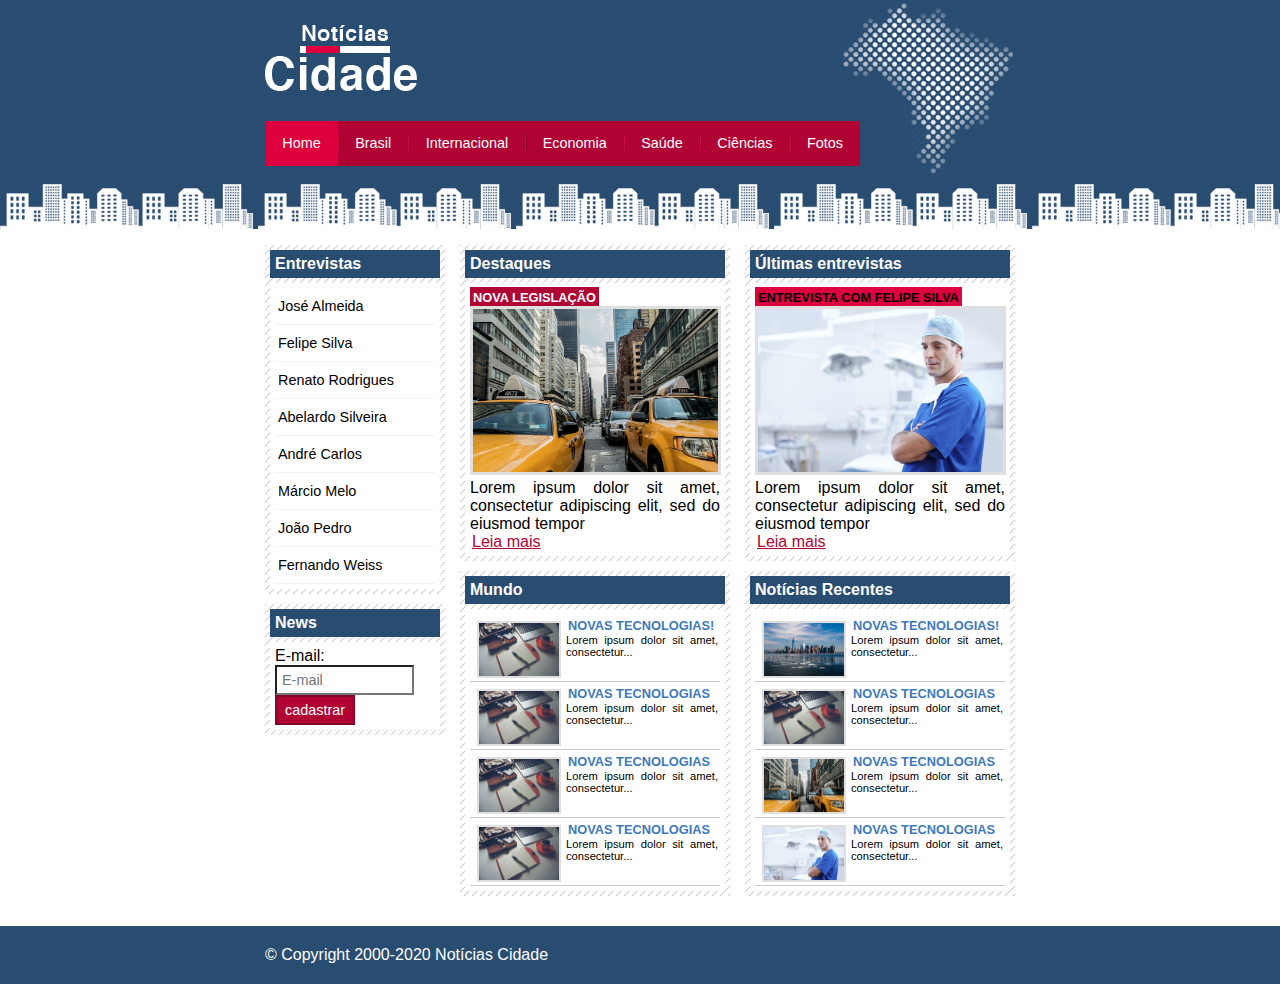
<file: NOTICIAS CIDADE/index.html>
<!DOCTYPE html>
<html lang="pt-br">
<head>
	<meta charset="utf-8">
	<title>Notícias Cidade - O seu site de notícias</title>
	<!-- Estilo Customizado -->
	<link rel="stylesheet" type="text/css" href="estilo.css">
</head>
<body id="tres-colunas" class="home">
	<!-- Início do container -->
	<div id="container">
		<!-- Início topo -->
		<div id="topo">
			<h1 class="logo">Notícias Cidade</h1>
			<ul id="navegacao">
				<li class="primeiro"><a id="home" href="index.html">Home</a></li>
				<li><a id="Brasil" href="Brasil.html">Brasil</a></li>
				<li><a id="Internacional" href="Internacional.html">Internacional</a></li>
				<li><a id="Economia" href="Economia.html">Economia</a></li>
				<li><a id="Saude" href="Saude.html">Saúde</a></li>
				<li><a id="Ciencias" href="Ciencias.html">Ciências</a></li>
				<li><a id="Fotos" href="Fotos.html">Fotos</a></li>
			</ul>
		</div><!--Fim topo-->

		<!-- Início conteudo -->
		<div id="conteudo">
			<div id="primario">
				<div class="caixa destaque"><!-- Início conteudo-->
					<h2>Destaques</h2>
					<div class="caixa-conteudo">
						<h3>Nova legislação</h3>
						<img class="imagem-principal" src="_imagens/taxi.jpg" width="100%">
						<p>
							Lorem ipsum dolor sit amet, consectetur 
							adipiscing elit, sed do eiusmod tempor
						</p>
						<a href="nova-legislacao.html">Leia mais</a>
					</div>
				</div><!--Fim conteudo-->
				<div class="caixa"><!-- Início conteudo-->
					<h2>Mundo</h2>
					<div class="caixa-conteudo">
						<ul id="lista-noticias">
							<li>
								<a href="" >
									<img src="_imagens/tecnologia.jpg" width="80">
									<h3>Novas tecnologias!</h3>
									<p>Lorem ipsum dolor sit amet, consectetur...</p>
								</a>
							</li>
							<li>
								<a href="" >
									<img src="_imagens/tecnologia.jpg" width="80">
									<h3>Novas tecnologias</h3>
									<p>Lorem ipsum dolor sit amet, consectetur...</p>
								</a>
							</li>
							<li>
								<a href="" >
									<img src="_imagens/tecnologia.jpg" width="80">
									<h3>Novas tecnologias</h3>
									<p>Lorem ipsum dolor sit amet, consectetur...</p>
								</a>
							</li>
							<li>
								<a href="" >
									<img src="_imagens/tecnologia.jpg" width="80">
									<h3>Novas tecnologias</h3>
									<p>Lorem ipsum dolor sit amet, consectetur...</p>
								</a>
							</li>
							
						</ul>
					</div>
				</div><!--Fim conteudo-->
			</div>
				
			<div id="secundario">
				<div class="caixa entrevista"><!-- Início conteudo-->
					<h2>Últimas entrevistas</h2>
					<div class="caixa-conteudo">
						<h3>Entrevista com Felipe Silva</h3>
						<img class="imagem-principal" src="_imagens/doutor.jpg" width="100%">
						<p>
							Lorem ipsum dolor sit amet, consectetur 
							adipiscing elit, sed do eiusmod tempor
						</p>
						<a href="#">Leia mais</a>
					</div>
				</div><!--Fim conteudo-->
				<div class="caixa"><!-- Início conteudo-->
					<h2>Notícias Recentes</h2>
					<div class="caixa-conteudo">
						<ul id="lista-noticias">
							<li>
								<a href="" >
									<img src="_imagens/cidade.jpg" width="80">
									<h3>Novas tecnologias!</h3>
									<p>Lorem ipsum dolor sit amet, consectetur...</p>
								</a>
							</li>
							<li>
								<a href="" >
									<img src="_imagens/tecnologia.jpg" width="80">
									<h3>Novas tecnologias</h3>
									<p>Lorem ipsum dolor sit amet, consectetur...</p>
								</a>
							</li>
							<li>
								<a href="" >
									<img src="_imagens/taxi.jpg" width="80">
									<h3>Novas tecnologias</h3>
									<p>Lorem ipsum dolor sit amet, consectetur...</p>
								</a>
							</li>
							<li>
								<a href="" >
									<img src="_imagens/doutor.jpg" width="80">
									<h3>Novas tecnologias</h3>
									<p>Lorem ipsum dolor sit amet, consectetur...</p>
								</a>
							</li>
							
						</ul>
					</div>
				</div><!--Fim conteudo-->
			</div>
			<!--Inicio Barra lateral-->
			<div id="lateral">
				<div class="caixa">
					<h2>Entrevistas</h2>
					<div class="caixa-conteudo">
						<ul>
							<li><a href="#">José Almeida</a></li>
							<li><a href="#">Felipe Silva</a></li>
							<li><a href="#">Renato Rodrigues</a></li>
							<li><a href="#">Abelardo Silveira</a></li>
							<li><a href="#">André Carlos</a></li>
							<li><a href="#">Márcio Melo</a></li>
							<li><a href="#">João Pedro</a></li>
							<li><a href="#">Fernando Weiss</a></li>
						</ul>
					</div>
				</div>
				<div class="caixa">
					<h2>News</h2>
					<div class="caixa-conteudo">
						<font>
							<div>
								<label for="email">E-mail:</label>
								<input type="text" name="email" id="email" placeholder="E-mail">
							</div>
							<div>
								<input class="submit" type="submit" value="cadastrar">
							</div>
						</font>
					</div>
				</div>
			</div><!--Fim Barra Lateral-->
		</div><!-- Fim conteudo -->
	</div><!--Fim do container-->
	<div id="container-rodape" style="clear:both;">
		<div id="rodape">
			&copy; Copyright 2000-2020 Notícias Cidade
		</div>
	</div>
</body>
</html>
</file>
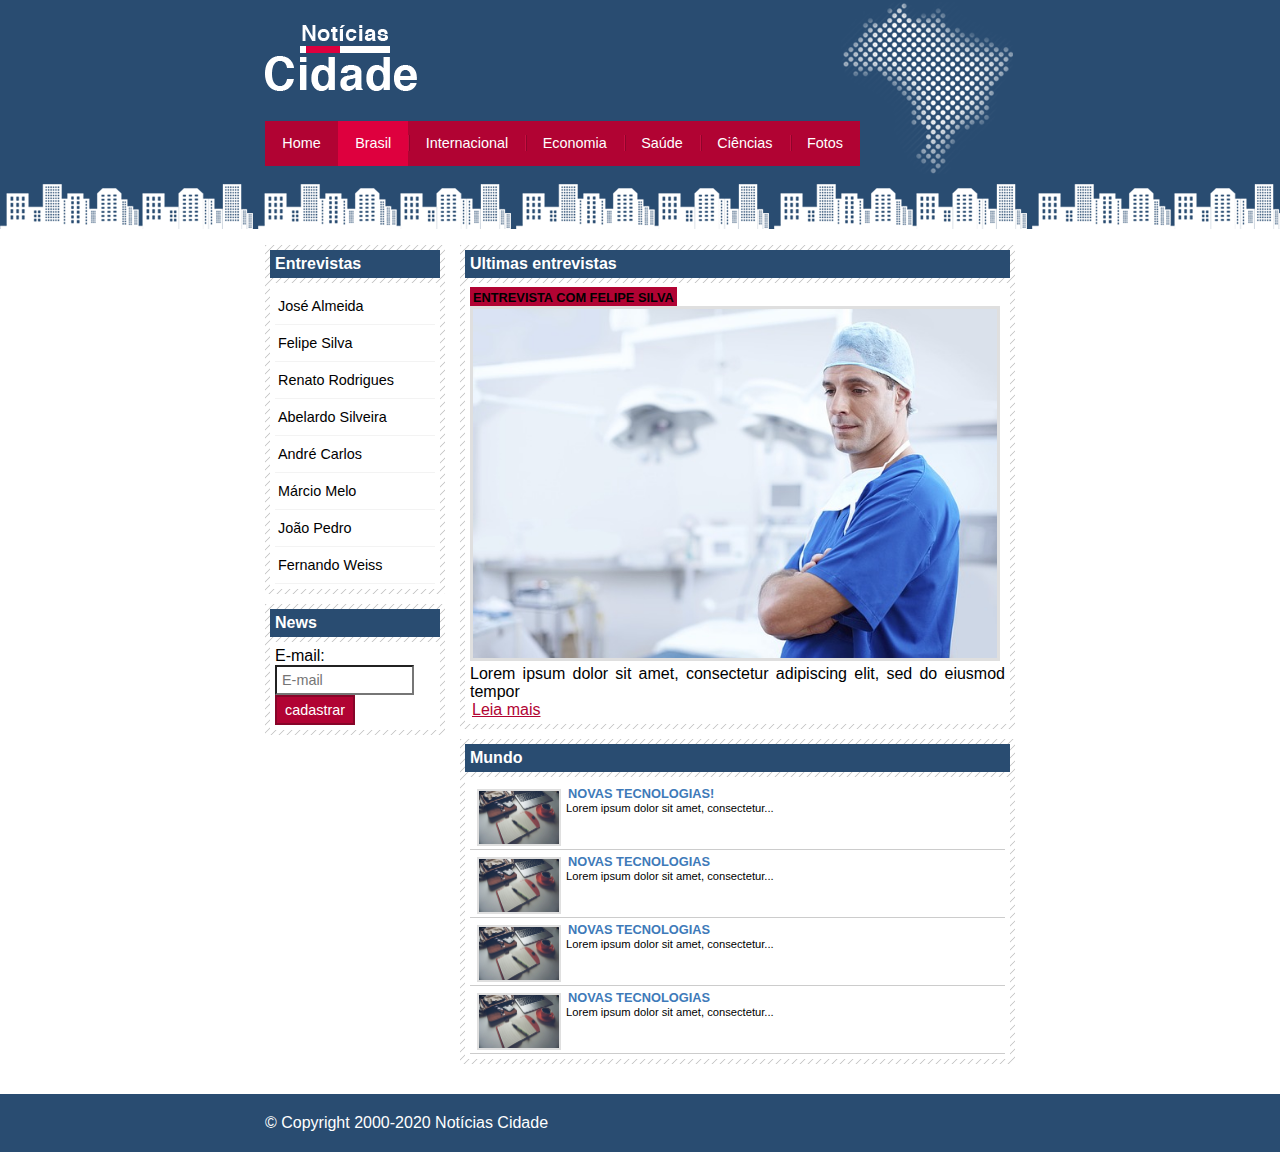
<file: NOTICIAS CIDADE/Brasil.html>
<!DOCTYPE html>
<html lang="pt-br">
<head>
	<meta charset="utf-8">
	<title>Notícias Cidade - O seu site de notícias</title>
	<!-- Estilo Customizado -->
	<link rel="stylesheet" type="text/css" href="estilo.css">
</head>
<body id="duas-colunas" class="Brasil">
	<!-- Início do container -->
	<div id="container">
		<!-- Início topo -->
		<div id="topo">
			<h1 class="logo">Notícias Cidade</h1>
			<ul id="navegacao">
				<li class="primeiro"><a id="home" href="index.html">Home</a></li>
				<li><a id="Brasil" href="Brasil.html">Brasil</a></li>
				<li><a id="Internacional" href="Internacional.html">Internacional</a></li>
				<li><a id="Economia" href="Economia.html">Economia</a></li>
				<li><a id="Saude" href="Saude.html">Saúde</a></li>
				<li><a id="Ciencias" href="Ciencias.html">Ciências</a></li>
				<li><a id="Fotos" href="Fotos.html">Fotos</a></li>
			</ul>
		</div><!--Fim topo-->

		<!-- Início conteudo -->
		<div id="conteudo">
			<div id="primario">
				<div class="caixa destaque"><!-- Início conteudo-->
					<h2>Ultimas entrevistas</h2>
					<div class="caixa-conteudo">
						<h3 id="titulo-brasil">Entrevista com Felipe Silva</h3>
						<img class="imagem-principal" src="_imagens/doutor.jpg" width="100%">
						<p>
							Lorem ipsum dolor sit amet, consectetur 
							adipiscing elit, sed do eiusmod tempor
						</p>
						<a href="#">Leia mais</a>
					</div>
				</div><!--Fim conteudo-->
				<div class="caixa"><!-- Início conteudo-->
					<h2>Mundo</h2>
					<div class="caixa-conteudo">
						<ul id="lista-noticias">
							<li>
								<a href="" >
									<img src="_imagens/tecnologia.jpg" width="80">
									<h3>Novas tecnologias!</h3>
									<p>Lorem ipsum dolor sit amet, consectetur...</p>
								</a>
							</li>
							<li>
								<a href="" >
									<img src="_imagens/tecnologia.jpg" width="80">
									<h3>Novas tecnologias</h3>
									<p>Lorem ipsum dolor sit amet, consectetur...</p>
								</a>
							</li>
							<li>
								<a href="" >
									<img src="_imagens/tecnologia.jpg" width="80">
									<h3>Novas tecnologias</h3>
									<p>Lorem ipsum dolor sit amet, consectetur...</p>
								</a>
							</li>
							<li>
								<a href="" >
									<img src="_imagens/tecnologia.jpg" width="80">
									<h3>Novas tecnologias</h3>
									<p>Lorem ipsum dolor sit amet, consectetur...</p>
								</a>
							</li>
							
						</ul>
					</div>
				</div><!--Fim conteudo-->
			</div>
			<div id="lateral"><!--Inicio Barra lateral-->
				<div class="caixa">
					<h2>Entrevistas</h2>
					<div class="caixa-conteudo">
						<ul>
							<li><a href="#">José Almeida</a></li>
							<li><a href="#">Felipe Silva</a></li>
							<li><a href="#">Renato Rodrigues</a></li>
							<li><a href="#">Abelardo Silveira</a></li>
							<li><a href="#">André Carlos</a></li>
							<li><a href="#">Márcio Melo</a></li>
							<li><a href="#">João Pedro</a></li>
							<li><a href="#">Fernando Weiss</a></li>
						</ul>
					</div>
				</div>
				<div class="caixa">
					<h2>News</h2>
					<div class="caixa-conteudo">
						<font>
							<div>
								<label for="email">E-mail:</label>
								<input type="text" name="email" id="email" placeholder="E-mail">
							</div>
							<div>
								<input class="submit" type="submit" value="cadastrar">
							</div>
						</font>
					</div>
				</div>
			</div><!--Fim Barra Lateral-->
		</div><!-- Fim conteudo -->
	</div><!--Fim do container-->
	<div id="container-rodape" style="clear:both;">
		<div id="rodape">
			&copy; Copyright 2000-2020 Notícias Cidade
		</div>
	</div>
</body>
</html>
</file>
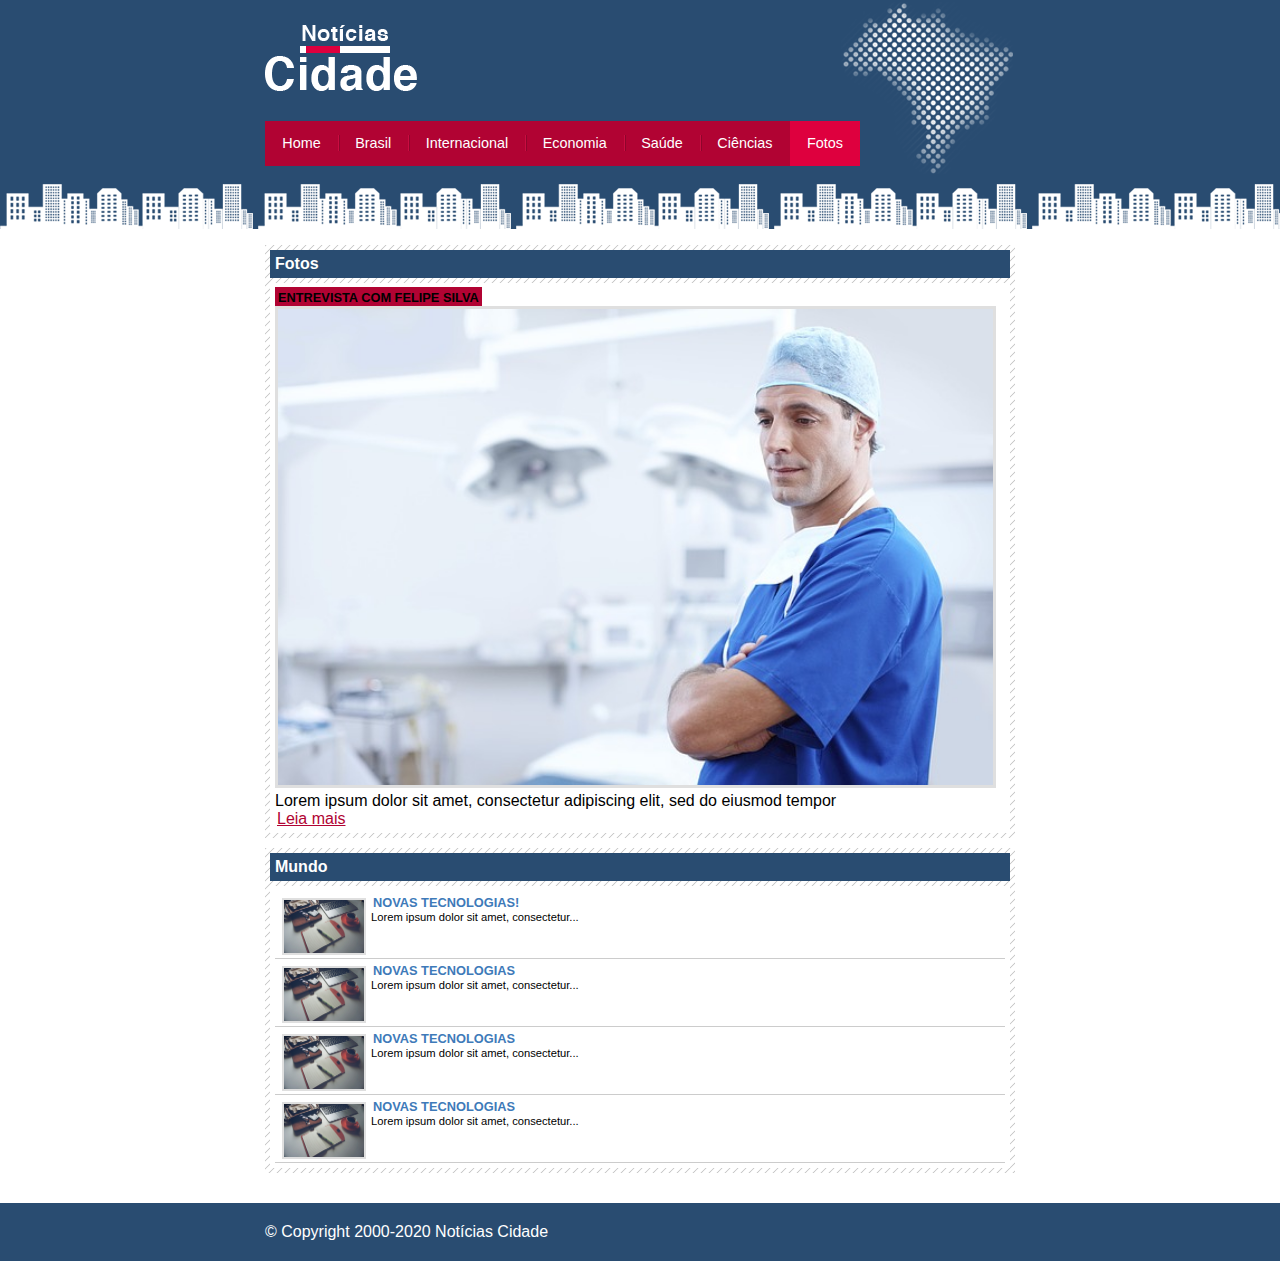
<file: NOTICIAS CIDADE/Fotos.html>
<!DOCTYPE html>
<html lang="pt-br">
<head>
	<meta charset="utf-8">
	<title>Notícias Cidade - O seu site de notícias</title>
	<!-- Estilo Customizado -->
	<link rel="stylesheet" type="text/css" href="estilo.css">
</head>
<body id="uma-colunas" class="Fotos">
	<!-- Início do container -->
	<div id="container">
		<!-- Início topo -->
		<div id="topo">
			<h1 class="logo">Notícias Cidade</h1>
			<ul id="navegacao">
				<li class="primeiro"><a id="home" href="index.html">Home</a></li>
				<li><a id="Brasil" href="Brasil.html">Brasil</a></li>
				<li><a id="Internacional" href="Internacional.html">Internacional</a></li>
				<li><a id="Economia" href="Economia.html">Economia</a></li>
				<li><a id="Saude" href="Saude.html">Saúde</a></li>
				<li><a id="Ciencias" href="Ciencias.html">Ciências</a></li>
				<li><a id="Fotos" href="Fotos.html">Fotos</a></li>
			</ul>
		</div><!--Fim topo-->

		<!-- Início conteudo -->
		<div id="conteudo">
			<div id="primario">
				<div class="caixa destaque"><!-- Início conteudo-->
					<h2>Fotos</h2>
					<div class="caixa-conteudo">
						<h3 id="titulo-brasil">Entrevista com Felipe Silva</h3>
						<img class="imagem-principal" src="_imagens/doutor.jpg" width="100%">
						<p>
							Lorem ipsum dolor sit amet, consectetur 
							adipiscing elit, sed do eiusmod tempor
						</p>
						<a href="#">Leia mais</a>
					</div>
				</div><!--Fim conteudo-->
				<div class="caixa"><!-- Início conteudo-->
					<h2>Mundo</h2>
					<div class="caixa-conteudo">
						<ul id="lista-noticias">
							<li>
								<a href="" >
									<img src="_imagens/tecnologia.jpg" width="80">
									<h3>Novas tecnologias!</h3>
									<p>Lorem ipsum dolor sit amet, consectetur...</p>
								</a>
							</li>
							<li>
								<a href="" >
									<img src="_imagens/tecnologia.jpg" width="80">
									<h3>Novas tecnologias</h3>
									<p>Lorem ipsum dolor sit amet, consectetur...</p>
								</a>
							</li>
							<li>
								<a href="" >
									<img src="_imagens/tecnologia.jpg" width="80">
									<h3>Novas tecnologias</h3>
									<p>Lorem ipsum dolor sit amet, consectetur...</p>
								</a>
							</li>
							<li>
								<a href="" >
									<img src="_imagens/tecnologia.jpg" width="80">
									<h3>Novas tecnologias</h3>
									<p>Lorem ipsum dolor sit amet, consectetur...</p>
								</a>
							</li>
							
						</ul>
					</div>
				</div><!--Fim conteudo-->
			</div>
		</div><!-- Fim conteudo -->
	</div><!--Fim do container-->
	<div id="container-rodape" style="clear:both;">
		<div id="rodape">
			&copy; Copyright 2000-2020 Notícias Cidade
		</div>
	</div>
</body>
</html>
</file>
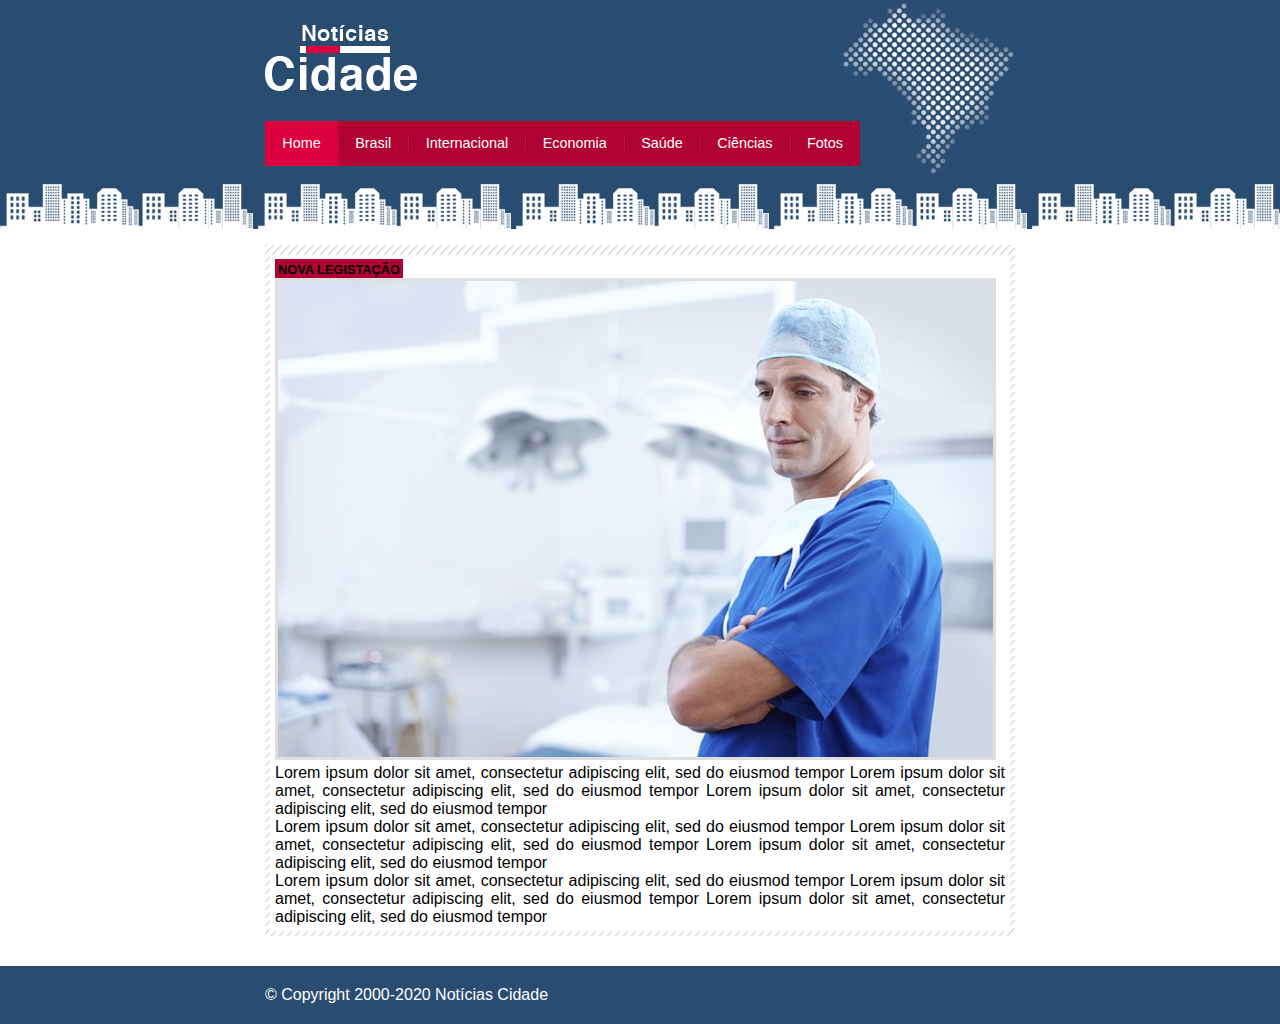
<file: NOTICIAS CIDADE/nova-legislacao.html>
<!DOCTYPE html>
<html lang="pt-br">
<head>
	<meta charset="utf-8">
	<title>Notícias Cidade - O seu site de notícias</title>
	<!-- Estilo Customizado -->
	<link rel="stylesheet" type="text/css" href="estilo.css">
</head>
<body id="uma-colunas" class="home">
	<!-- Início do container -->
	<div id="container">
		<!-- Início topo -->
		<div id="topo">
			<h1 class="logo">Notícias Cidade</h1>
			<ul id="navegacao">
				<li class="primeiro"><a id="home" href="index.html">Home</a></li>
				<li><a id="Brasil" href="Brasil.html">Brasil</a></li>
				<li><a id="Internacional" href="Internacional.html">Internacional</a></li>
				<li><a id="Economia" href="Economia.html">Economia</a></li>
				<li><a id="Saude" href="Saude.html">Saúde</a></li>
				<li><a id="Ciencias" href="Ciencias.html">Ciências</a></li>
				<li><a id="Fotos" href="Fotos.html">Fotos</a></li>
			</ul>
		</div><!--Fim topo-->

		<!-- Início conteudo -->
		<div id="conteudo">
			<div id="primario">
				<div class="caixa destaque"><!-- Início conteudo-->
					
					<div class="caixa-conteudo">
						<h3 id="titulo-brasil">Nova Legistação</h3>
						<img class="imagem-principal" src="_imagens/doutor.jpg" width="100%">
						<p>
							Lorem ipsum dolor sit amet, consectetur 
							adipiscing elit, sed do eiusmod tempor
							Lorem ipsum dolor sit amet, consectetur 
							adipiscing elit, sed do eiusmod tempor
							Lorem ipsum dolor sit amet, consectetur 
							adipiscing elit, sed do eiusmod tempor
						</p>
						<p>
							Lorem ipsum dolor sit amet, consectetur 
							adipiscing elit, sed do eiusmod tempor
							Lorem ipsum dolor sit amet, consectetur 
							adipiscing elit, sed do eiusmod tempor
							Lorem ipsum dolor sit amet, consectetur 
							adipiscing elit, sed do eiusmod tempor
						</p>
						<p>
							Lorem ipsum dolor sit amet, consectetur 
							adipiscing elit, sed do eiusmod tempor
							Lorem ipsum dolor sit amet, consectetur 
							adipiscing elit, sed do eiusmod tempor
							Lorem ipsum dolor sit amet, consectetur 
							adipiscing elit, sed do eiusmod tempor
						</p>
					</div>
				</div><!--Fim conteudo-->
			</div>
		</div><!-- Fim conteudo -->
	</div><!--Fim do container-->
	<div id="container-rodape" style="clear:both;">
		<div id="rodape">
			&copy; Copyright 2000-2020 Notícias Cidade
		</div>
	</div>
</body>
</html>
</file>
<file: NOTICIAS CIDADE/estilo.css>
*{
	margin: 0;
	padding: 0;
}
body{
	font-family: "Thebuchet MS", Helvetica, sans-serif;
	background: #fff url(_imagens/fundo.png) repeat-x;
}
#container{
	width: 750px;
	margin: 0 auto;
}
#topo{
	height: 150px;
	background: url(_imagens/detalhe-topo.png) no-repeat right top;
	padding-top: 25px;
}
.logo{
	width: 152px;
	height: 66px;
	background: url(_imagens/logo.png) no-repeat center;
	text-indent: -3000px;
}
/* Barra de navegação*/
ul{
	margin: 0;
	padding: 0;
	list-style: none;
}
#topo ul{
	background: #b10333;
	margin-top: 30px;
	float: left;
}
#topo ul li{
	float: left;
}
#topo ul li a{
	font-size: 0.9em;
	text-decoration: none;
	display: block;
	padding: 0.5em 1.2em;
	line-height: 2.1em;
	color: #fff;
	background: url(_imagens/divisor.png) no-repeat left center;
}
#topo ul .primeiro a{
	background: none;
}
#topo ul a:hover{
	color: #69001d;
}
body.home #navegacao a#home,
body.Brasil #navegacao a#Brasil,
body.Internacional #navegacao a#Internacional,
body.Economia #navegacao a#Economia,
body.Saude #navegacao a#Saude,
body.Ciencias #navegacao a#Ciencias,
body.Fotos #navegacao a#Fotos
{
	color: #fff;
	background: #de003e;
	cursor: text;
}
/* Layout 3 colunas */
#conteudo{
	margin-top: 60px;
	background: #f5f5f5;
}
#primario{
	width: 270px;
	margin: 0 0 20px 195px;
	float: left;
}
#duas-colunas #primario{
	width: 555px;
}
#uma-colunas #primario{
	width: 750px;
	margin: 0 0 20px 0px;
}
#secundario{
	width: 270px;
	float: left;
	margin: 0 0 20px 15px;
}
/*Barra lateral*/
#lateral{
	width: 180px;
	float: left;
	margin: 0 0 20px -750px;
}
/* Caixa */
.caixa{
	margin: 10px 0;
	padding: 5px;
	background: #f3f3f3 url(_imagens/fundo-caixa.png) ;
}
h2{
	font-size: 1em;
	background: #294c71;
	color: #fff;
	padding: 5px;
}
.caixa-conteudo{
	background: #fff;
	padding: 5px;
	margin-top: 5px;
}
#titulo-brasil{
	color: black;
}
/* Formatação do menu lateral*/
#lateral ul a{
	font-size: 0.9em;
	padding: 3px;
	display: block;
	line-height: 30px;
	color: #000;
	text-decoration: none;
	border-bottom: 1px solid #f3f3f3;
}
#lateral ul a:hover{
	background: #f9f9f9 url(_imagens/marcador.png) no-repeat left center;
	padding-left: 20px;
	color: #a1a1a1;
}
/* formatação NEWS*/
label{
	display: block;
	cursor: pointer;
}
input{
	padding: 5px;
	font-size: 0.9em;
	background-color: #fff;
	width: 125px;
}
input.submit{
	width: 80px;
	color: #fff;
	background-color: #b10333;
	border: 2px solid #870529;
}
/* Formatação da imagem */
img{
	border: 2px solid #dfdfdf;
}
img.imagem-principal{
	width: 98%;
	border: 3px solid #dfdfdf;
}
/*Formatação titulo noticias */
h3{
	text-transform: uppercase;
	display: inline;
	font-size: 0.8em;
	padding: 3px;
}
.destaque h3{
	background: #b10333;
	color:#fff;
}
.entrevista h3{
	background: #de003e;
}
p{
	text-align: justify;
}
/* Formatação lista noticias*/
#lista-noticias li{
	padding: 2px;
	border-bottom: 1px solid #ccc;
	height: 63px;
}
#lista-noticias li a img{
	float: left;
	margin: 5px;
}
#lista-noticias li a{
	text-decoration: none;
}
#lista-noticias li a h3{
	font-size: 0.8em;
	padding: 0;
	color: #3e7ab9;
}
#lista-noticias li a p{
	color: #000;
	font-size: 0.7em;
}
#lista-noticias li:hover{
	background: #eee;
	cursor: pointer;
}
/* Barra navegação*/
a:link, a:visited{
	color: #b10333;
	padding: 2px;
}
a:hover{
	color: #e50040;
}
/* Rodape */
#container-rodape{
	background: #294c71;
	padding: 20px;
}
#rodape{
	width: 750px;
	color: #fff;
	margin: 0 auto;
}
</file>
